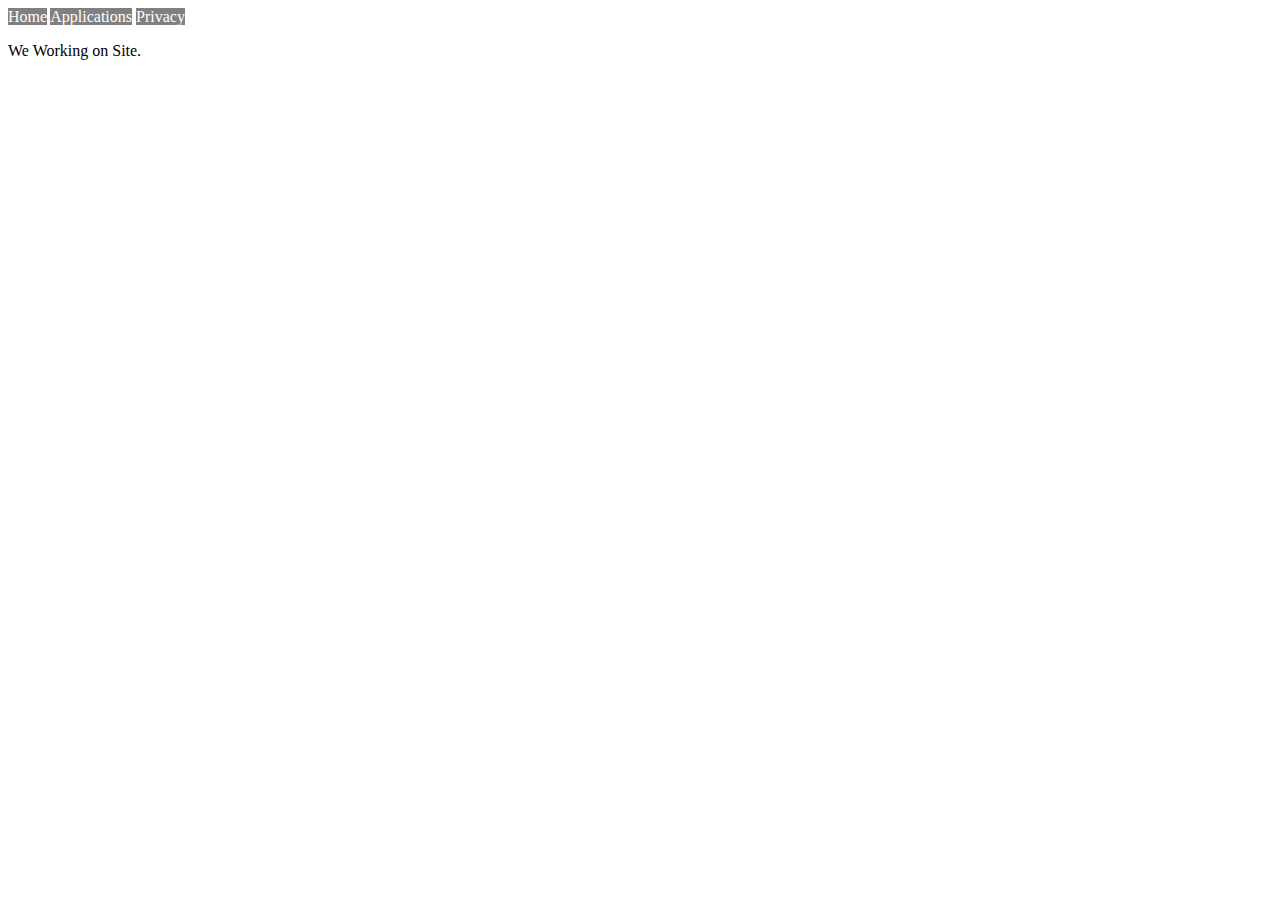
<file: index.html>
<html>
  <head>
    <link rel="stylesheet" type="text/css" href="/site.css">
    <script src="https://adev531.github.io/ADSystem/adsystem.js"></script>
    <title>Home - ADev</title>
  </head>
  <body>
    <a href="/index.html" class="tab_button">Home</a>
    <a href="/applications/" class="tab_button">Applications</a>
    <a href="/privacy/" class="tab_button">Privacy</a>
    <p>We Working on Site.</p>
  </body>
</html>
</file>
<file: site.css>
.tab_button {
  background-color: #808080;
  text-decoration: none;
  color: white;
}

.object_3d {
  
}
</file>
